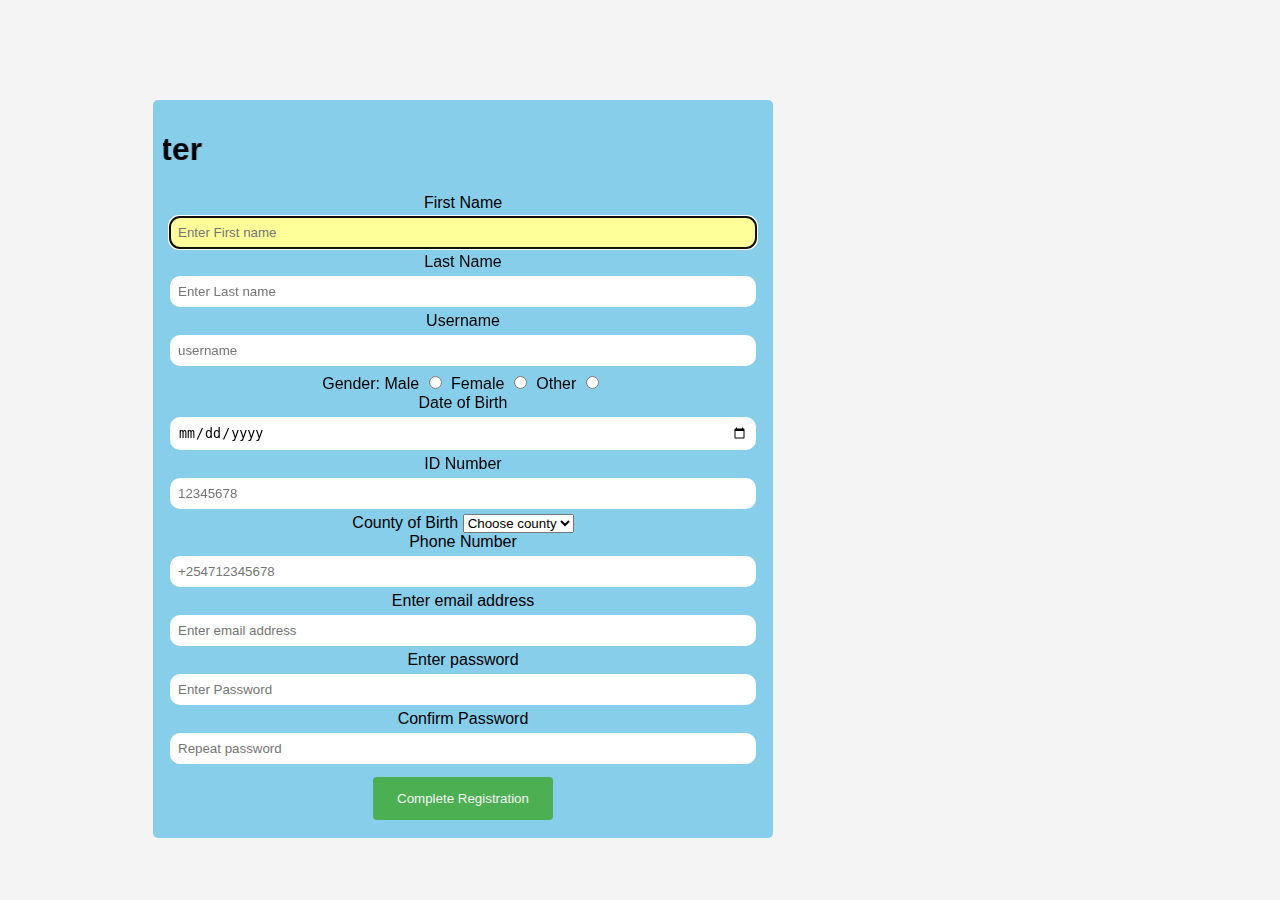
<file: formss.html>
<!DOCTYPE html>
<html>
<head>
	<title> Register for free</title>

	<link rel="stylesheet" type="text/css" href="form1.css">
	
</head>
<body bgcolor="#f4f4f4" align="center">

<form name="myForm" action="prop.php" onsubmit="return validateForm()" method="POST" align="center">
	
<div class="container">
	<marquee behavior="scroll" direction="right" scrollamount="5" onmouseover="this.stop()" onmouseout="this.start()">

	<h1>Register<font color="green"></font></h1>

</marquee>

			<label for="fname">First Name</label>
			<input type="text" name="fname" placeholder="Enter First name" id="fname" onblur="myFunction()" autofocus="">
  <script>
function myFunction() {
  var fname = document.getElementById("fname");
  fname.value = fname.value.toUpperCase();
}
</script>

<label for="lname">Last Name</label>
		<input type="text" name="lname" placeholder="Enter Last name" id="lname" onblur="myFunction()">
		<script>
function myFunction() {
  var x = document.getElementById("lname");
  x.value = x.value.toUpperCase();
}
</script>
	
		<label for="username">Username</label>
		<input type="text" name="username" name="username" placeholder="username" id="username" align="center">
	
	  <label for="gender">Gender:</label>
	<label for="male"> Male</label>
	<input type="radio" name="gender" value="Male"> 
	<label for="female"> Female</label>
	<input type="radio" name="gender" value="female">
	<label for="Other">Other</label>
	<input type="radio" name="gender" value="Other"> 
	  <br>
	 	<label for="dateofbirth">Date of Birth</label>
	 	<input type="date" name="dateofbirth" id="dateofbirth">
	
		<label for="idnumber"> ID Number</label>
		<input type="number" name="idnumber" id="idnumber" placeholder="12345678">
	 
		<label for="county">County of Birth</label>
		<select name="county">
		<option value="county"><selected> Choose county</option>
		<option value="">Kisii</option>
		<option value="">migori</option>
		<option value="">kisumu</option>
		<option value="">kericho</option>
		<option value="">nakuru</option>
		<option value="">nairobi</option>
		<option value="">narok</option>
		<option value="">wajir</option>
		<option value="">mandera</option>
		<option value="">meru</option>
		<option value="">nyeri</option>
		<option value="">vihiga</option>
		<option value="">nandi</option>
		<option value="">baringo</option>
		<option value="">tana river</option>
	</select>
	<br>
		<label for="phone"> Phone Number</label>
		<input type="number" name="phonenum" id="phonenum" placeholder="+254712345678">
		
	
		<label for="email">Enter email address</label>
		<input type="email" name="email" id="email" placeholder="Enter email address">
	
		<label for="password">Enter password</label>
		<input type="password" name="password" id="password" placeholder="Enter Password">
	
		<label for="passwordrpt"> Confirm Password</label>
		<input type="password" name="passwordrpt" id="passwordrpt" placeholder="Repeat password">
	
		<input type="submit" name="register" value="Complete Registration">
	</div>
</form>
<script>
function validateForm() {
  var fname = document.forms["myForm"]["fname"].value;
  var lname = document.forms["myForm"]["lname"].value;
  var username = document.forms["myForm"]["username"].value;
  var gender = document.forms["myForm"]["gender"].value;
  var dateofbirth = document.forms["myForm"]["dateofbirth"].value;
  var phonenum = document.forms["myForm"]["phonenum"].value;
  var email	= document.forms["myForm"]["email"].value;
  var password	= document.forms["myForm"]["password"].value;
  var passwordrpt = document.forms["myForm"]["passwordrpt"].value;
  var idnumber	= document.forms["myForm"]["idnumber"].value;




  if ( fname == "") {
    alert("Enter your First Name");
    document.myForm.fname.focus() ;            
    return false;
  }
  if (lname == "") {
  	alert(" Enter your last name");
  	document.myForm.lname.focus();            
  	return false;
  }
  if ( username == "") {
    alert("Enter your Username");
    document.myForm.username.focus() ;            
    return false;
  }
  if (gender == "") {
  	alert("Please choose your gender");
  	return false;
  }
  if (dateofbirth = "") {
  	alert("Choose your Date of Birth");
  	return false;
  }
  if ( idnumber == "") {
    alert("Enter your ID Number");
    document.myForm.idnumber.focus();
    return false;
  }
  if (phonenum == "") {
  	alert("Please enter your Phone Number");
  	document.myForm.phonenum.focus();
  	return false;
  }
  if (email == "") {
  	alert("enter your email address");
  	document.myForm.email.focus();
  	return false;
  }
  if (password == "") {
  	alert("create your password");
  	document.myForm.password.focus();
  	return false;
  }
  if (passwordrpt == "") {
  	alert("confirm password");
  	document.myForm.passwordrpt.focus();
  	return false;
  }
  if (password != passwordrpt) {
  	alert("Password do not match");
  	document.myForm.passwordrpt.focus();
  	return false;
  }
}
</script>
</body>
</html>
</file>
<file: form1.css>
<style>
input[type=text], select {
  width: 100%;
  padding: 12px 20px;
  margin: 8px 0;
  display: inline-block;
  border: 1px solid #ccc;
  border-radius: 4px;
  box-sizing: border-box;
}
form{
  padding: 40px;
  margin: 40px;
  height: 100px;
  width: 750px;
  border: 1px;
}

input[type=submit] {
  width: 30%;
  background-color: #4CAF52;
  color: #f4f4f4;
  padding: 14px 20px;
  margin: 8px 0;
  border: none;
  border-radius: 4px;
  cursor: pointer;
}

input[type=submit]:hover {
  background-color: #001f4d;
}

div {
  border-radius: 5px;
  background-color: #f2f2f2;
  padding: 20px;

}
.container{
  text-align: center;
  width: 600px;
  margin: auto;
  background: skyblue;
  margin-top: 20px; 
  padding: 10px;
  font-family: sans-serif;
  text-align: center;

}
input{
  padding: 8px;
  margin:5px;
  border-radius: 10px;
  border: none;
}
input[type = text], [type = date],[type = password], [type = email], [type = number], [type = select]
  {
    width:95%;
  }
input:focus
{
background-color:#ffff99;
}
</file>
